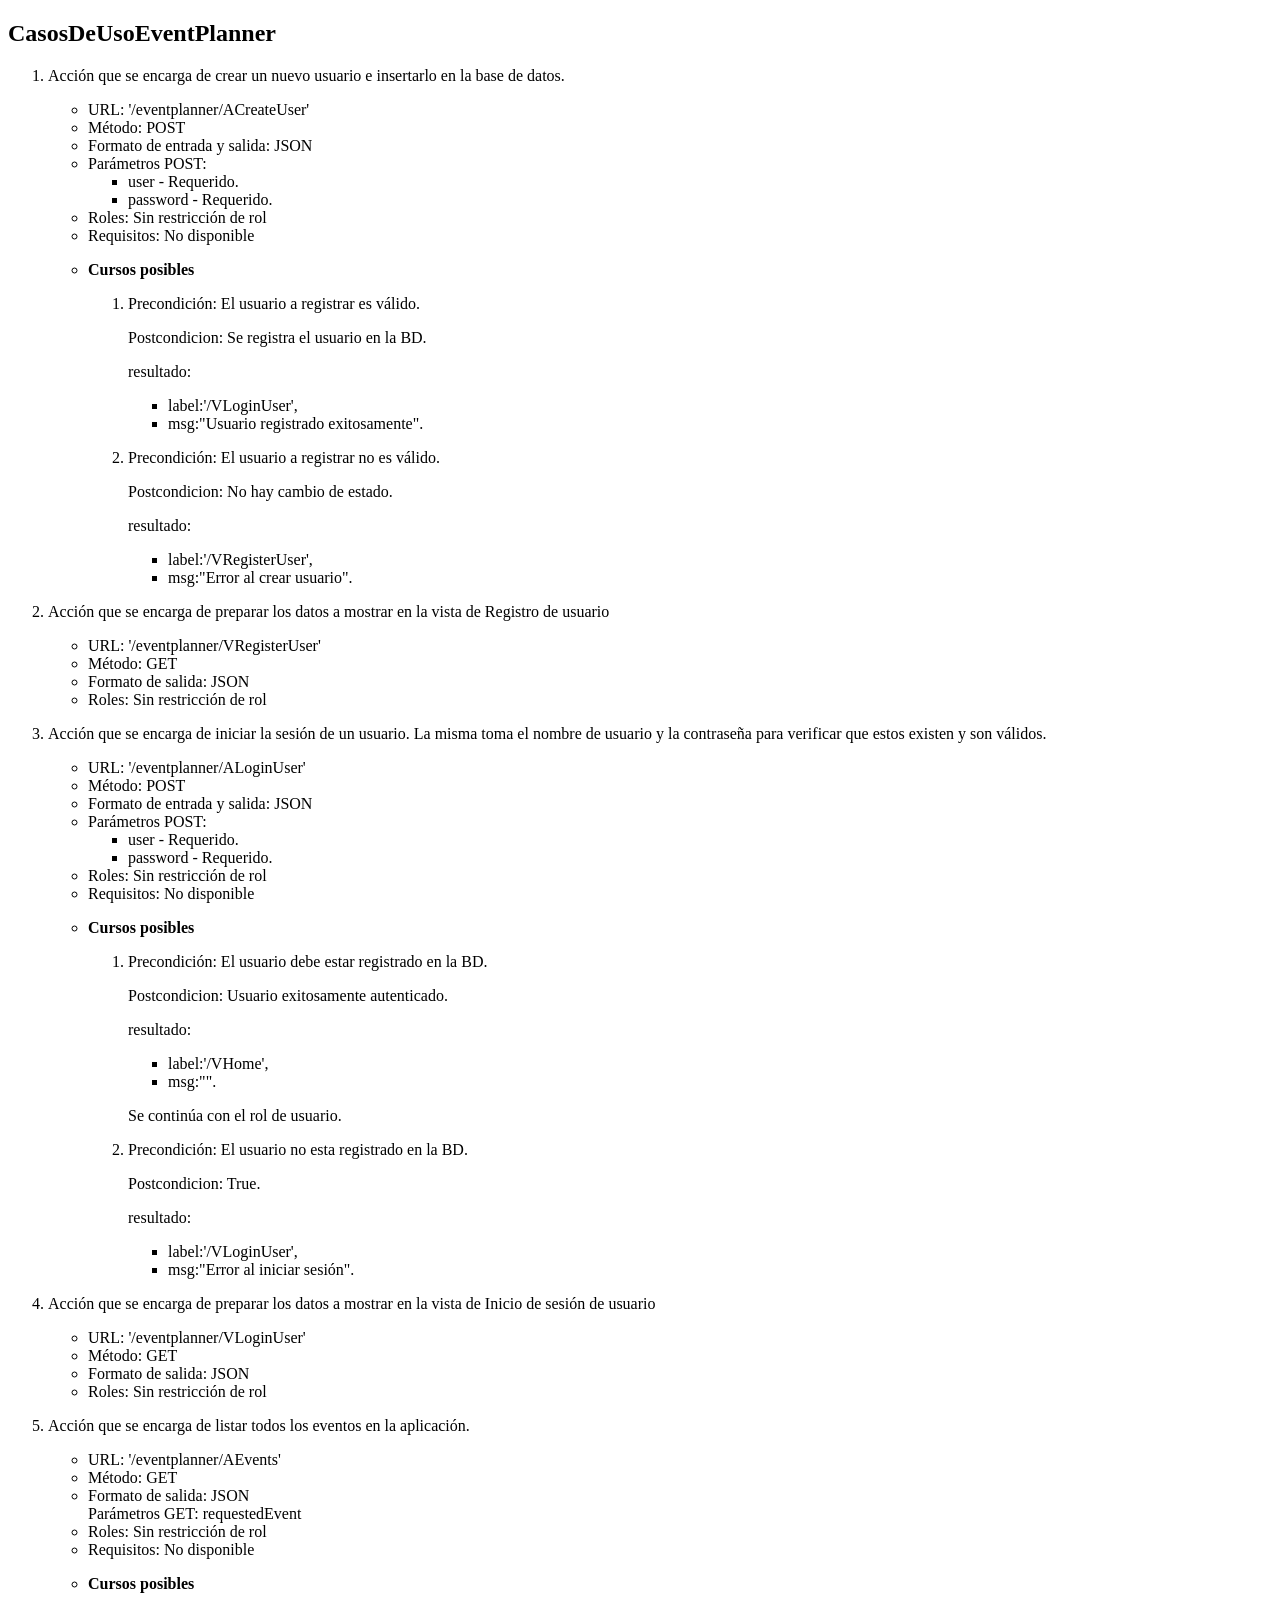
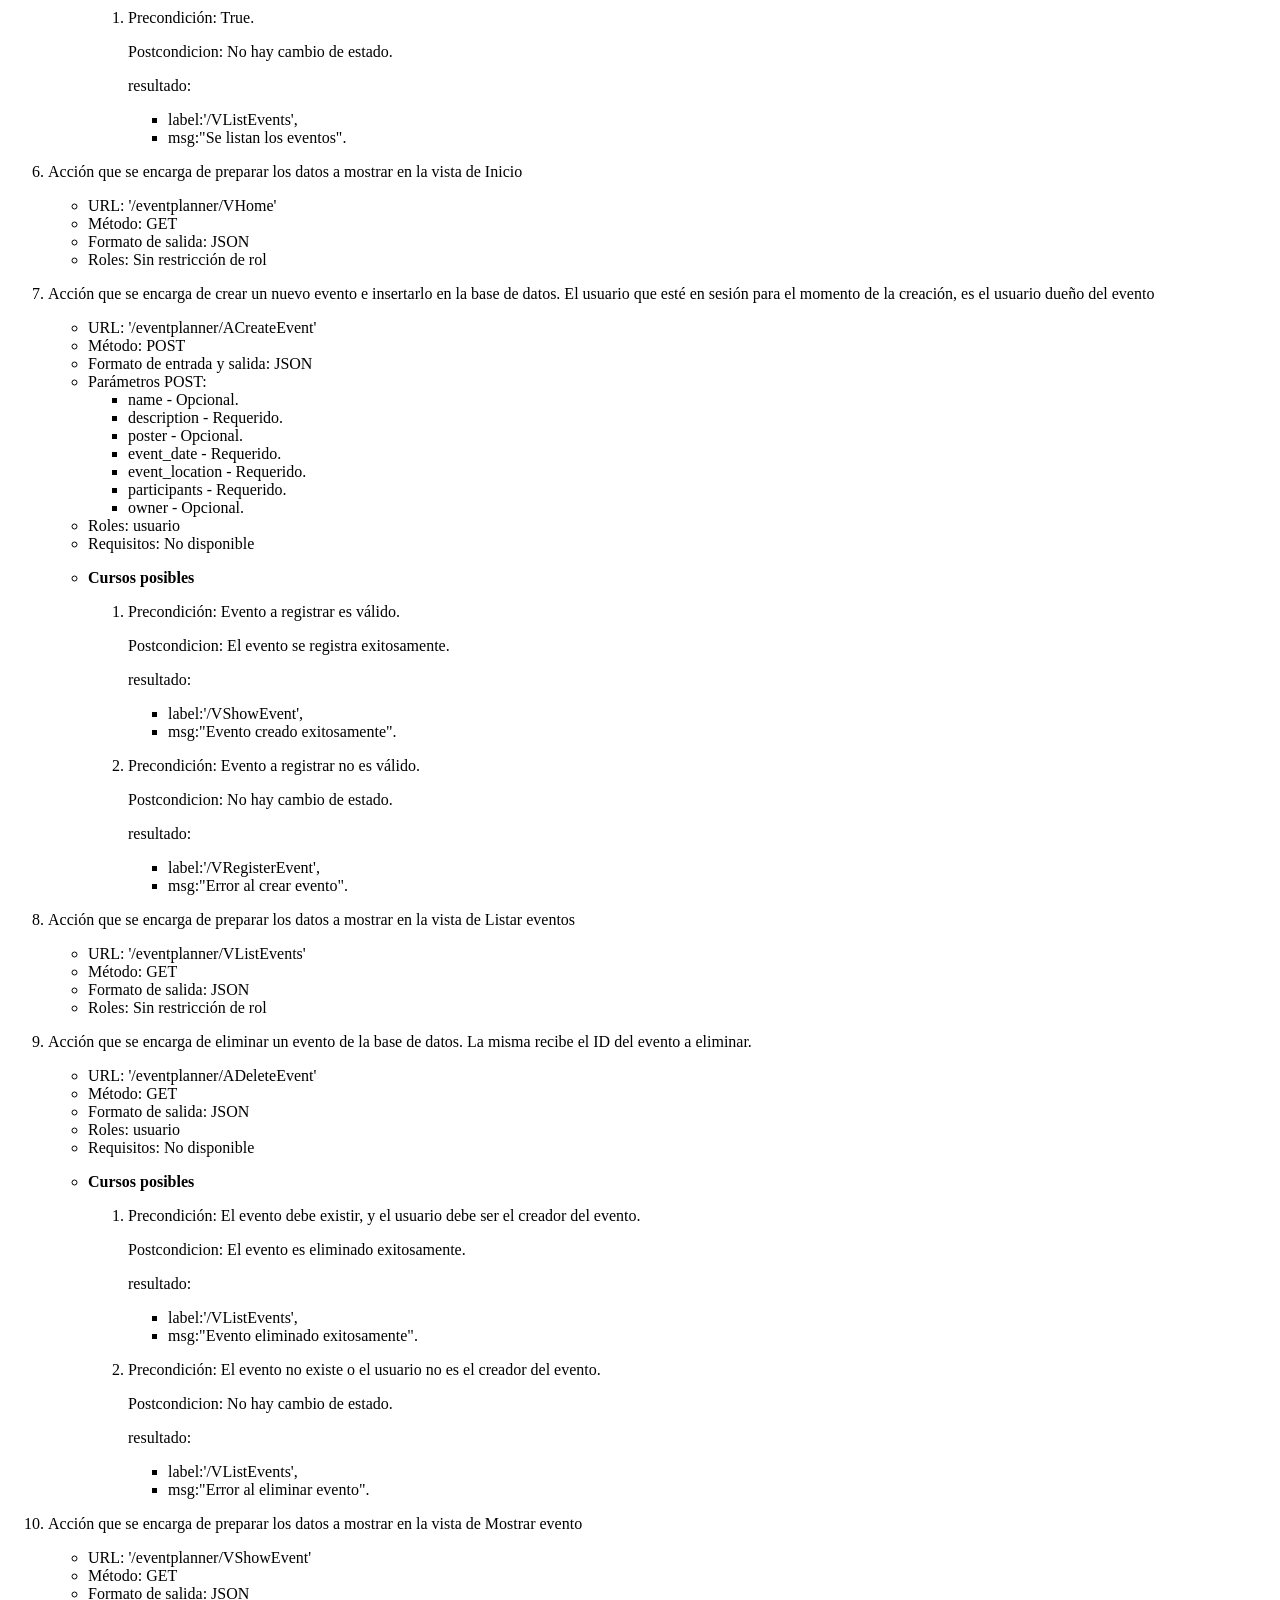
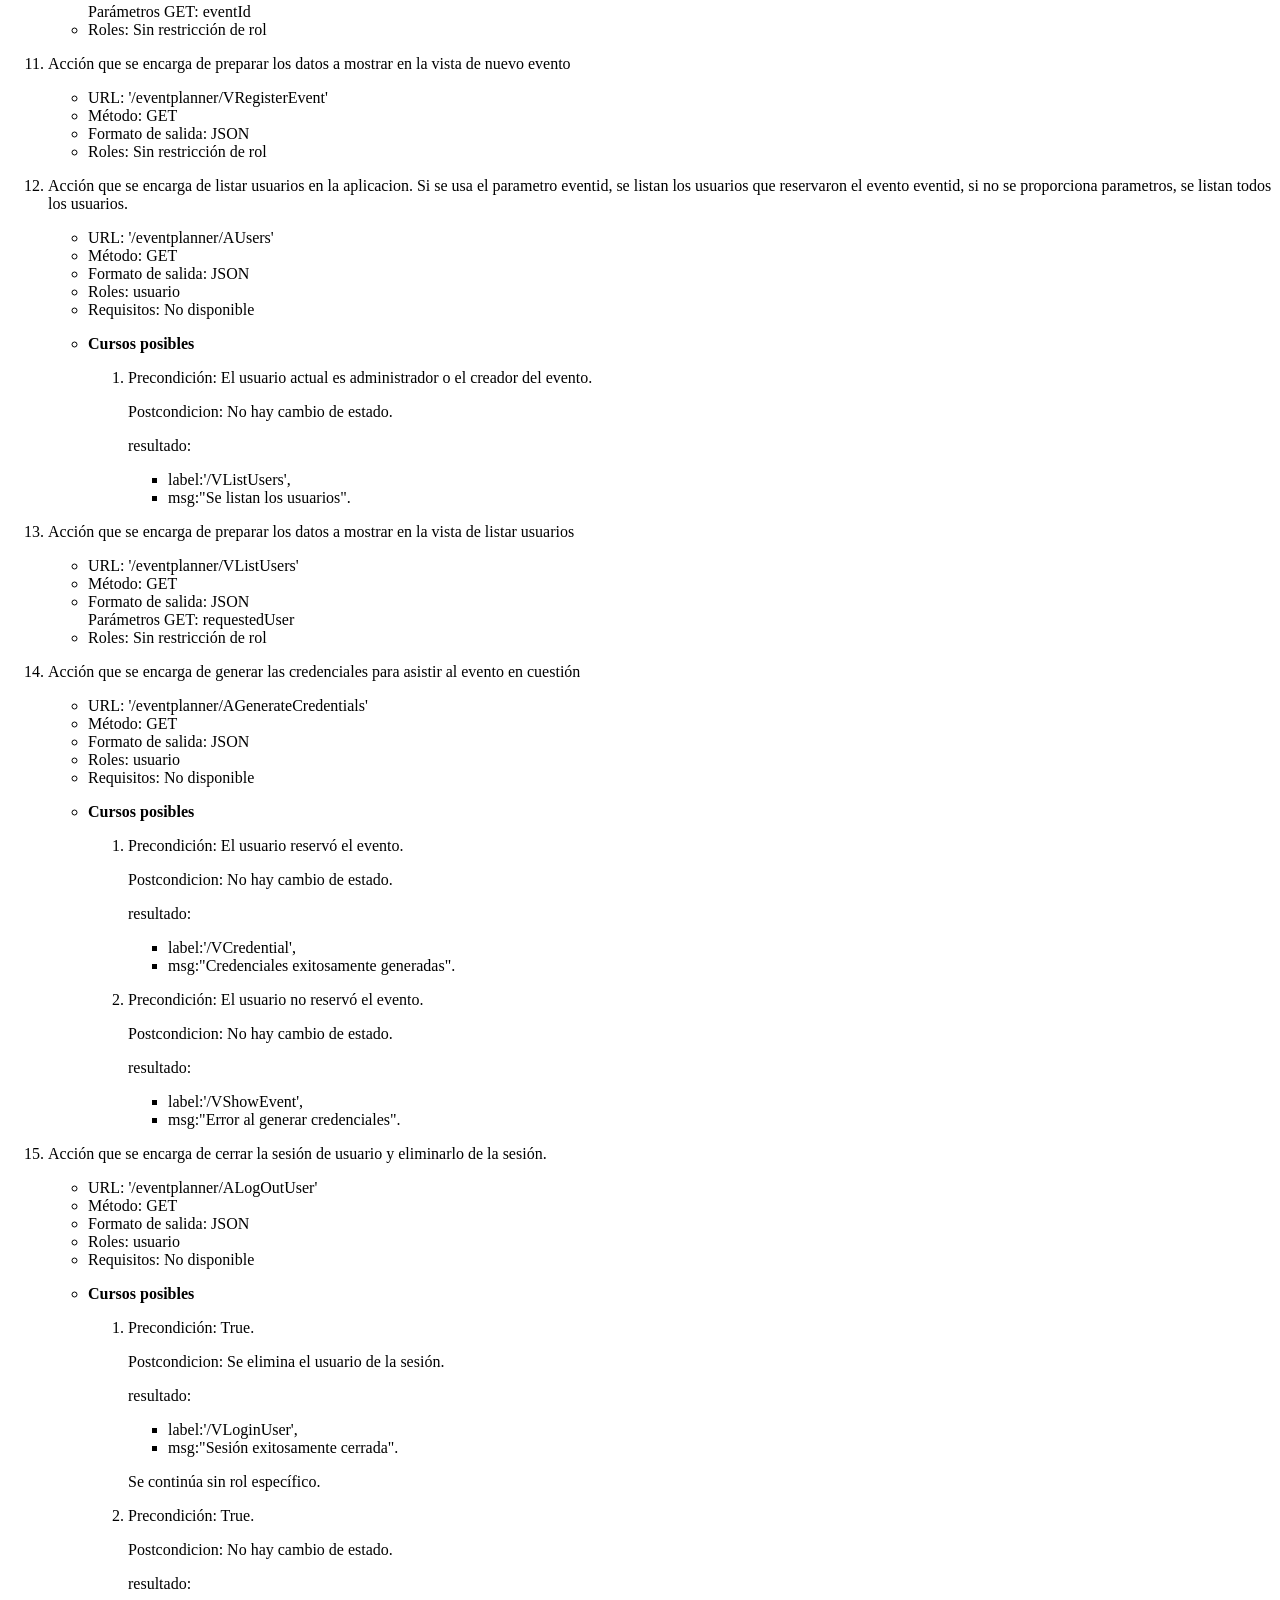
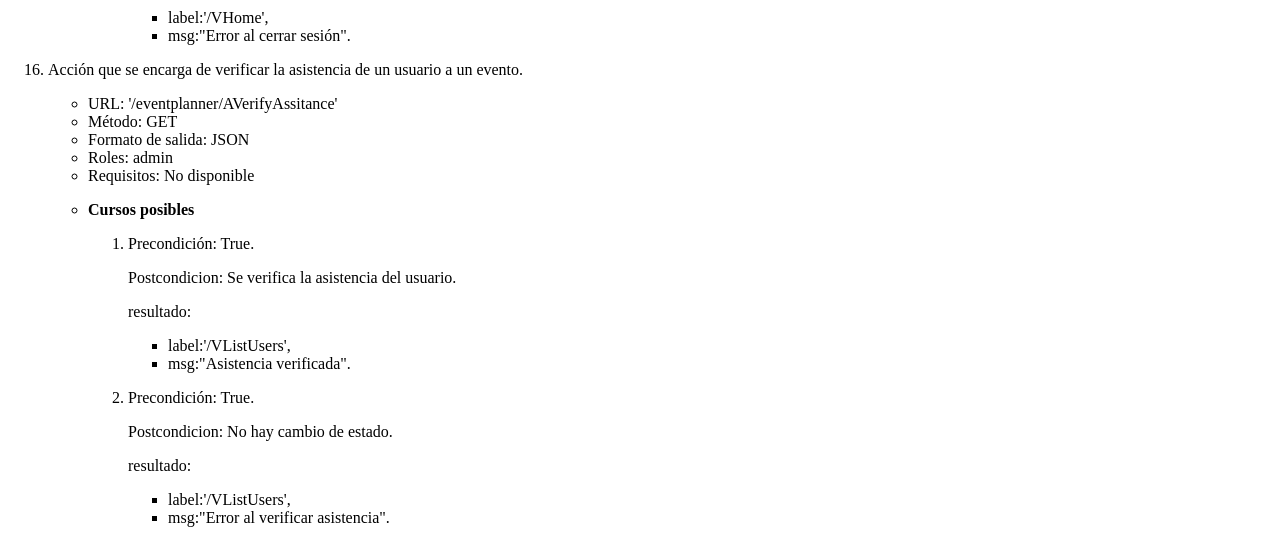
<file: app/API.html>
<!DOCTYPE html>
<html>
<head>
<meta charset="UTF-8">
</head>
<body>
<h2>CasosDeUsoEventPlanner</h2>
<p></p>
<ol>
    <li>
    <p>Acción que se encarga de crear un nuevo usuario e insertarlo en la base de datos.<br></p>
    <ul>
        <li>URL: '/eventplanner/ACreateUser'</li>
        <li>Método: POST</li><li>Formato de entrada y salida: JSON</li>
        <li>Parámetros POST:
        <ul>     
            <li>user -  Requerido.  </li>  
            <li>password -  Requerido.  </li>
        </ul>
        </li>
        <li>Roles: Sin restricción de rol
        <li>Requisitos: No disponible
        <li>
        <p><strong>Cursos posibles</strong></p>
        <ol>
            <li>
            <p>Precondición: El usuario a registrar es válido.</p>
            <p>Postcondicion: Se registra el usuario en la BD.</p>
            <p>resultado:</p>
            <ul>
                <li>label:'/VLoginUser',</li>
                <li>msg:"Usuario registrado exitosamente".</li>
            </ul>
            </li>
            <li>
            <p>Precondición: El usuario a registrar no es válido.</p>
            <p>Postcondicion: No hay cambio de estado.</p>
            <p>resultado:</p>
            <ul>
                <li>label:'/VRegisterUser',</li>
                <li> msg:"Error al crear usuario".</li>
            </ul>
            </li>

        </ol>
        </li>
    </ul>
    </li> 
    <li>
    <p>Acción que se encarga de preparar los datos a mostrar en la vista de Registro de usuario</p>
    <ul>
        <li>URL: '/eventplanner/VRegisterUser'</li>
        <li>Método: GET</li><li>Formato de salida: JSON</li>
        <li>Roles: Sin restricción de rol
    </ul>
    </li> 
    <li>
    <p>Acción que se encarga de iniciar la sesión de un usuario. La misma toma el nombre de usuario y la contraseña para verificar que estos existen y son válidos.<br></p>
    <ul>
        <li>URL: '/eventplanner/ALoginUser'</li>
        <li>Método: POST</li><li>Formato de entrada y salida: JSON</li>
        <li>Parámetros POST:
        <ul>     <li>user -  
            Requerido. 
            </li>     <li>password -  
            Requerido. 
            </li>
        </ul>
        </li>
        <li>Roles: Sin restricción de rol
        <li>Requisitos: No disponible
        <li>
        <p><strong>Cursos posibles</strong></p>
        <ol>
            <li>
            <p>Precondición: El usuario debe estar registrado en la BD.</p>
            <p>Postcondicion: Usuario exitosamente autenticado.</p>
            <p>resultado:</p>
            <ul>
                <li>label:'/VHome',</li>
                <li> msg:"".</li>
            </ul>
            <p>Se continúa con el rol de usuario.</p>
            </li>
            <li>
            <p>Precondición: El usuario no esta registrado en la BD.</p>
            <p>Postcondicion: True.</p>
            <p>resultado:</p>
            <ul>
                <li>label:'/VLoginUser',</li>
                <li> msg:"Error al iniciar sesión".</li>
            </ul>
            </li>

        </ol>
        </li>
    </ul>
    </li> 
    <li>
    <p>Acción que se encarga de preparar los datos a mostrar en la vista de Inicio de sesión de usuario</p>
    <ul>
        <li>URL: '/eventplanner/VLoginUser'</li>
        <li>Método: GET</li><li>Formato de salida: JSON</li>
        <li>Roles: Sin restricción de rol
    </ul>
    </li> <li>
    <p>Acción que se encarga de listar todos los eventos en la aplicación.<br></p>
    <ul>
        <li>URL: '/eventplanner/AEvents'</li>
        <li>Método: GET</li><li>Formato de salida: JSON</li>
        Parámetros GET: requestedEvent
        <li>Roles: Sin restricción de rol
        <li>Requisitos: No disponible
        <li>
        <p><strong>Cursos posibles</strong></p>
        <ol>
            <li>
            <p>Precondición: True.</p>
            <p>Postcondicion: No hay cambio de estado.</p>
            <p>resultado:</p>
            <ul>
                <li>label:'/VListEvents',</li>
                <li> msg:"Se listan los eventos".</li>
            </ul>
            </li>

        </ol>
        </li>
    </ul>
    </li>
    <li>
    <p>Acción que se encarga de preparar los datos a mostrar en la vista de Inicio</p>
    <ul>
        <li>URL: '/eventplanner/VHome'</li>
        <li>Método: GET</li><li>Formato de salida: JSON</li>
        <li>Roles: Sin restricción de rol
    </ul>
    </li>
    <li>
    <p>Acción que se encarga de crear un nuevo evento e insertarlo en la base de datos. El usuario que esté en sesión para el momento de la creación, es el usuario dueño del evento<br></p>
    <ul>
        <li>URL: '/eventplanner/ACreateEvent'</li>
        <li>Método: POST</li><li>Formato de entrada y salida: JSON</li>
        <li>Parámetros POST:
        <ul>     <li>name -  
            Opcional. 
            </li>     <li>description -  
            Requerido. 
            </li>     <li>poster -  
            Opcional. 
            </li>     <li>event_date -  
            Requerido. 
            </li>     <li>event_location -  
            Requerido. 
            </li>     <li>participants -  
            Requerido. 
            </li>     <li>owner -  
            Opcional. 
            </li>
        </ul>
        </li>
        <li>Roles: usuario </li>
        <li>Requisitos: No disponible
        <li>
        <p><strong>Cursos posibles</strong></p>
        <ol>
            <li>
            <p>Precondición: Evento a registrar es válido.</p>
            <p>Postcondicion: El evento se registra exitosamente.</p>
            <p>resultado:</p>
            <ul>
                <li>label:'/VShowEvent',</li>
                <li> msg:"Evento creado exitosamente".</li>
            </ul>
            </li>
            <li>
            <p>Precondición: Evento a registrar no es válido.</p>
            <p>Postcondicion: No hay cambio de estado.</p>
            <p>resultado:</p>
            <ul>
                <li>label:'/VRegisterEvent',</li>
                <li> msg:"Error al crear evento".</li>
            </ul>
            </li>

        </ol>
        </li>
    </ul>
    </li>
    <li>
    <p>Acción que se encarga de preparar los datos a mostrar en la vista de Listar eventos</p>
    <ul>
        <li>URL: '/eventplanner/VListEvents'</li>
        <li>Método: GET</li><li>Formato de salida: JSON</li>
        <li>Roles: Sin restricción de rol
    </ul>
    </li> <li>
    <p>Acción que se encarga de eliminar un evento de la base de datos. La misma recibe el ID del evento a eliminar.<br></p>
    <ul>
        <li>URL: '/eventplanner/ADeleteEvent'</li>
        <li>Método: GET</li><li>Formato de salida: JSON</li>
        <li>Roles: usuario </li>
        <li>Requisitos: No disponible
        <li>
        <p><strong>Cursos posibles</strong></p>
        <ol>
            <li>
            <p>Precondición: El evento debe existir, y el usuario debe ser el creador del evento.</p>
            <p>Postcondicion: El evento es eliminado exitosamente.</p>
            <p>resultado:</p>
            <ul>
                <li>label:'/VListEvents',</li>
                <li> msg:"Evento eliminado exitosamente".</li>
            </ul>
            </li>
            <li>
            <p>Precondición: El evento no existe o el usuario no es el creador del evento.</p>
            <p>Postcondicion: No hay cambio de estado.</p>
            <p>resultado:</p>
            <ul>
                <li>label:'/VListEvents',</li>
                <li> msg:"Error al eliminar evento".</li>
            </ul>
            </li>

        </ol>
        </li>
    </ul>
    </li>
    <li>
    <p>Acción que se encarga de preparar los datos a mostrar en la vista de Mostrar evento</p>
    <ul>
        <li>URL: '/eventplanner/VShowEvent'</li>
        <li>Método: GET</li><li>Formato de salida: JSON</li>
        Parámetros GET: eventId
        <li>Roles: Sin restricción de rol
    </ul>
    </li>  
    <li>
    <p>Acción que se encarga de preparar los datos a mostrar en la vista de nuevo evento</p>
    <ul>
        <li>URL: '/eventplanner/VRegisterEvent'</li>
        <li>Método: GET</li><li>Formato de salida: JSON</li>
        <li>Roles: Sin restricción de rol
    </ul>
    </li> 
    <li>
    <p>Acción que se encarga de listar usuarios en la aplicacion. Si se usa el parametro eventid, se listan los usuarios que reservaron el evento eventid, si no se proporciona parametros, se listan todos los usuarios.<br></p>
    <ul>
        <li>URL: '/eventplanner/AUsers'</li>
        <li>Método: GET</li><li>Formato de salida: JSON</li>
        <li>Roles: usuario </li>
        <li>Requisitos: No disponible
        <li>
        <p><strong>Cursos posibles</strong></p>
        <ol>
            <li>
            <p>Precondición: El usuario actual es administrador o el creador del evento.</p>
            <p>Postcondicion: No hay cambio de estado.</p>
            <p>resultado:</p>
            <ul>
                <li>label:'/VListUsers',</li>
                <li> msg:"Se listan los usuarios".</li>
            </ul>
            </li>

        </ol>
        </li>
    </ul>
    </li> 
    <li>
    <p>Acción que se encarga de preparar los datos a mostrar en la vista de listar usuarios</p>
    <ul>
        <li>URL: '/eventplanner/VListUsers'</li>
        <li>Método: GET</li><li>Formato de salida: JSON</li>
        Parámetros GET: requestedUser
        <li>Roles: Sin restricción de rol
    </ul>
    </li> 
    <li>
    <p>Acción que se encarga de generar las credenciales para asistir al evento en cuestión<br></p>
    <ul>
        <li>URL: '/eventplanner/AGenerateCredentials'</li>
        <li>Método: GET</li><li>Formato de salida: JSON</li>
        <li>Roles: usuario </li>
        <li>Requisitos: No disponible
        <li>
        <p><strong>Cursos posibles</strong></p>
        <ol>
            <li>
            <p>Precondición: El usuario reservó el evento.</p>
            <p>Postcondicion: No hay cambio de estado.</p>
            <p>resultado:</p>
            <ul>
                <li>label:'/VCredential',</li>
                <li> msg:"Credenciales exitosamente generadas".</li>
            </ul>
            </li>
            <li>
            <p>Precondición: El usuario no reservó el evento.</p>
            <p>Postcondicion: No hay cambio de estado.</p>
            <p>resultado:</p>
            <ul>
                <li>label:'/VShowEvent',</li>
                <li> msg:"Error al generar credenciales".</li>
            </ul>
            </li>

        </ol>
        </li>
    </ul>
    </li>
    <li>
    <p>Acción que se encarga de cerrar la sesión de usuario y eliminarlo de la sesión.<br></p>
    <ul>
        <li>URL: '/eventplanner/ALogOutUser'</li>
        <li>Método: GET</li><li>Formato de salida: JSON</li>
        <li>Roles: usuario </li>
        <li>Requisitos: No disponible
        <li>
        <p><strong>Cursos posibles</strong></p>
        <ol>
            <li>
            <p>Precondición: True.</p>
            <p>Postcondicion: Se elimina el usuario de la sesión.</p>
            <p>resultado:</p>
            <ul>
                <li>label:'/VLoginUser',</li>
                <li> msg:"Sesión exitosamente cerrada".</li>
            </ul>
            <p>Se continúa sin rol específico.</p>
            </li>
            <li>
            <p>Precondición: True.</p>
            <p>Postcondicion: No hay cambio de estado.</p>
            <p>resultado:</p>
            <ul>
                <li>label:'/VHome',</li>
                <li> msg:"Error al cerrar sesión".</li>
            </ul>
            </li>

        </ol>
        </li>
    </ul>
    </li> <li>
    <p>Acción que se encarga de verificar la asistencia de un usuario a un evento.<br></p>
    <ul>
        <li>URL: '/eventplanner/AVerifyAssitance'</li>
        <li>Método: GET</li><li>Formato de salida: JSON</li>
        <li>Roles: admin </li>
        <li>Requisitos: No disponible
        <li>
        <p><strong>Cursos posibles</strong></p>
        <ol>
            <li>
            <p>Precondición: True.</p>
            <p>Postcondicion: Se verifica la asistencia del usuario.</p>
            <p>resultado:</p>
            <ul>
                <li>label:'/VListUsers',</li>
                <li> msg:"Asistencia verificada".</li>
            </ul>
            </li>
            <li>
            <p>Precondición: True.</p>
            <p>Postcondicion: No hay cambio de estado.</p>
            <p>resultado:</p>
            <ul>
                <li>label:'/VListUsers',</li>
                <li> msg:"Error al verificar asistencia".</li>
            </ul>
            </li>

        </ol>
        </li>
    </ul>
    </li>
</ol>
</html>
</file>
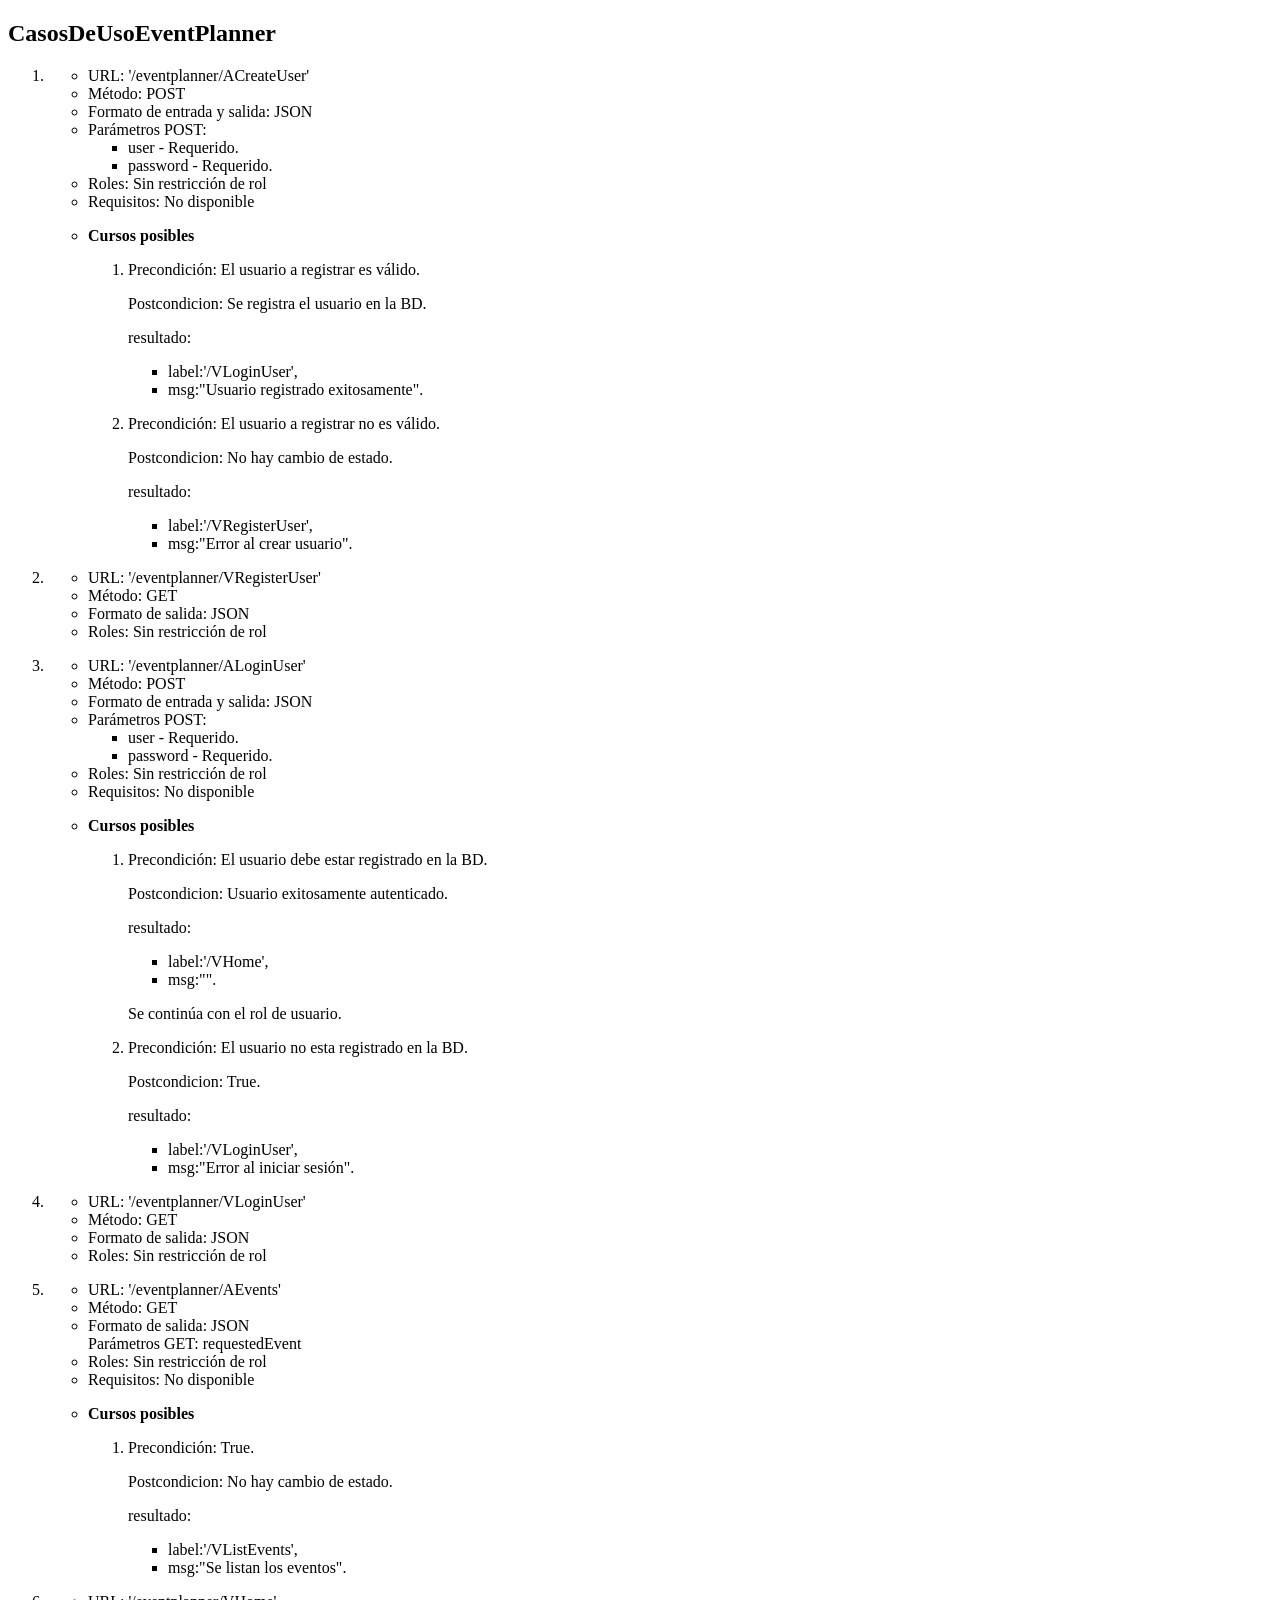
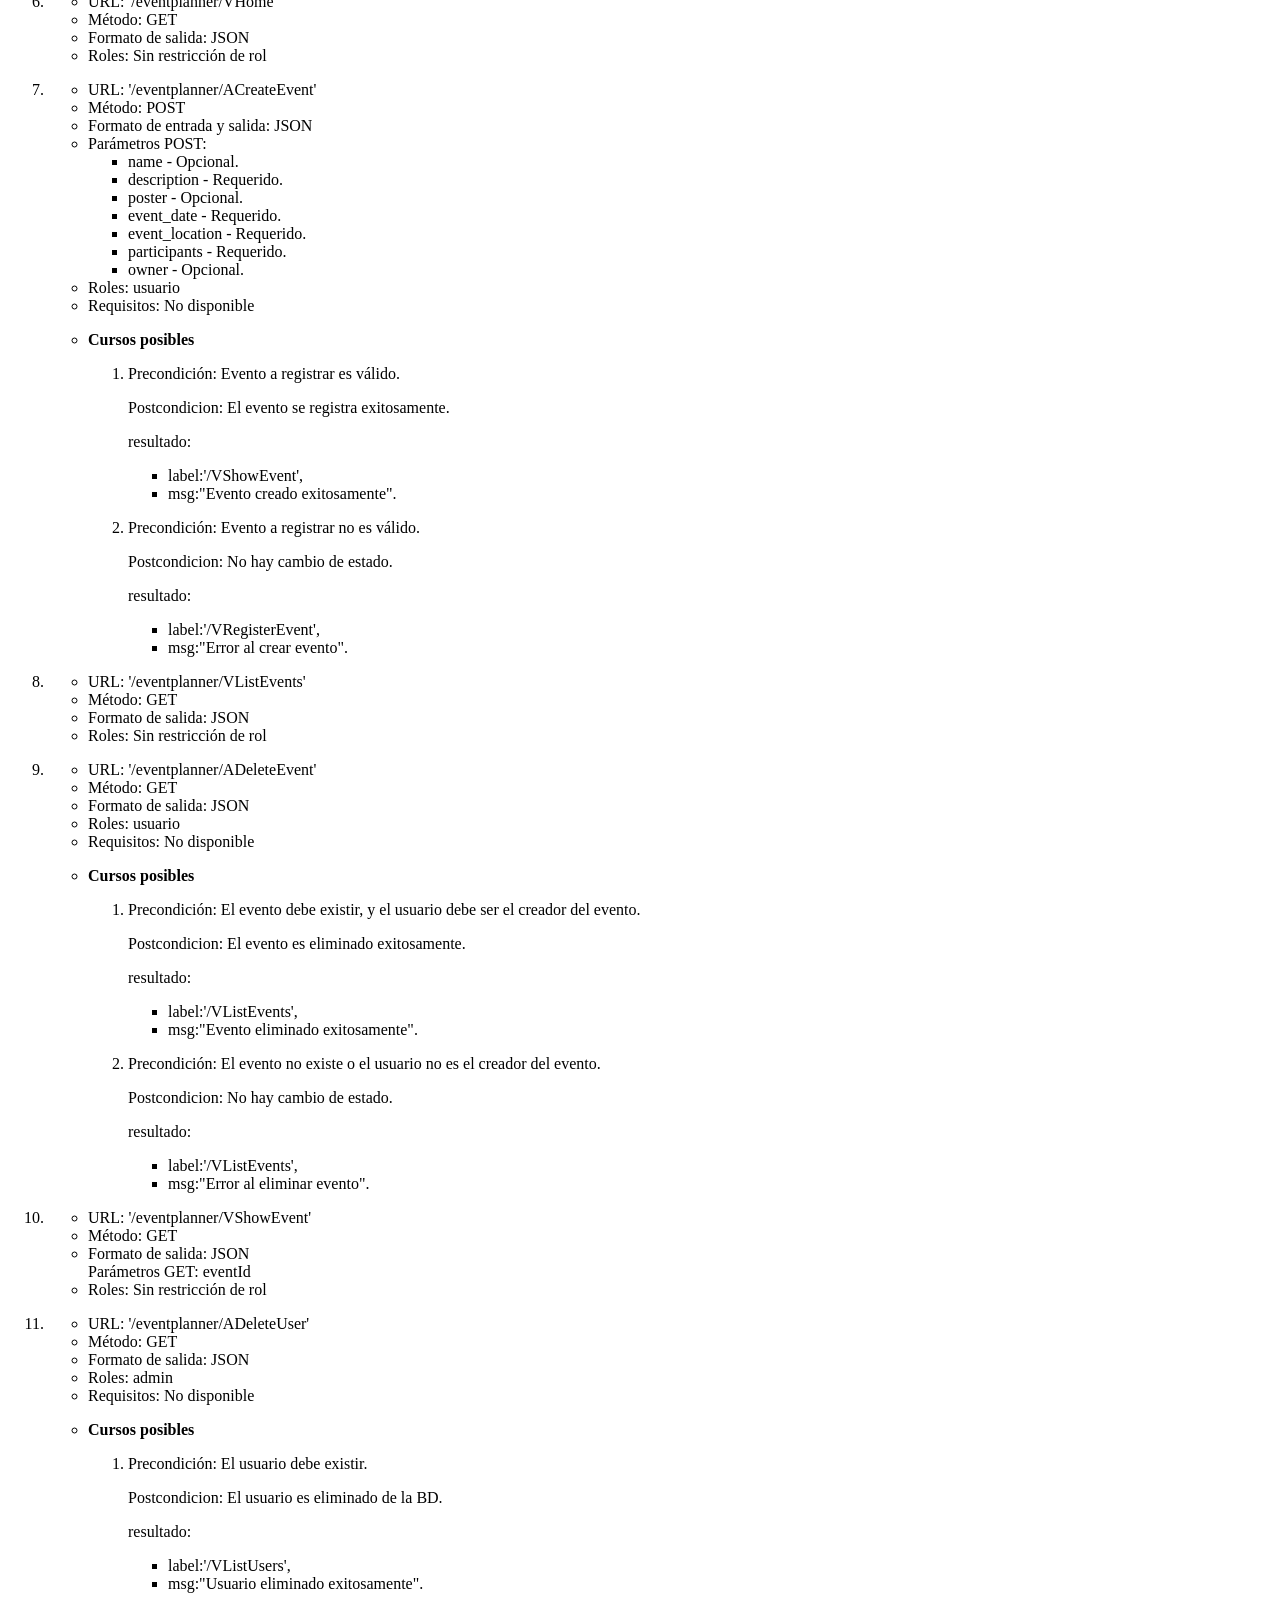
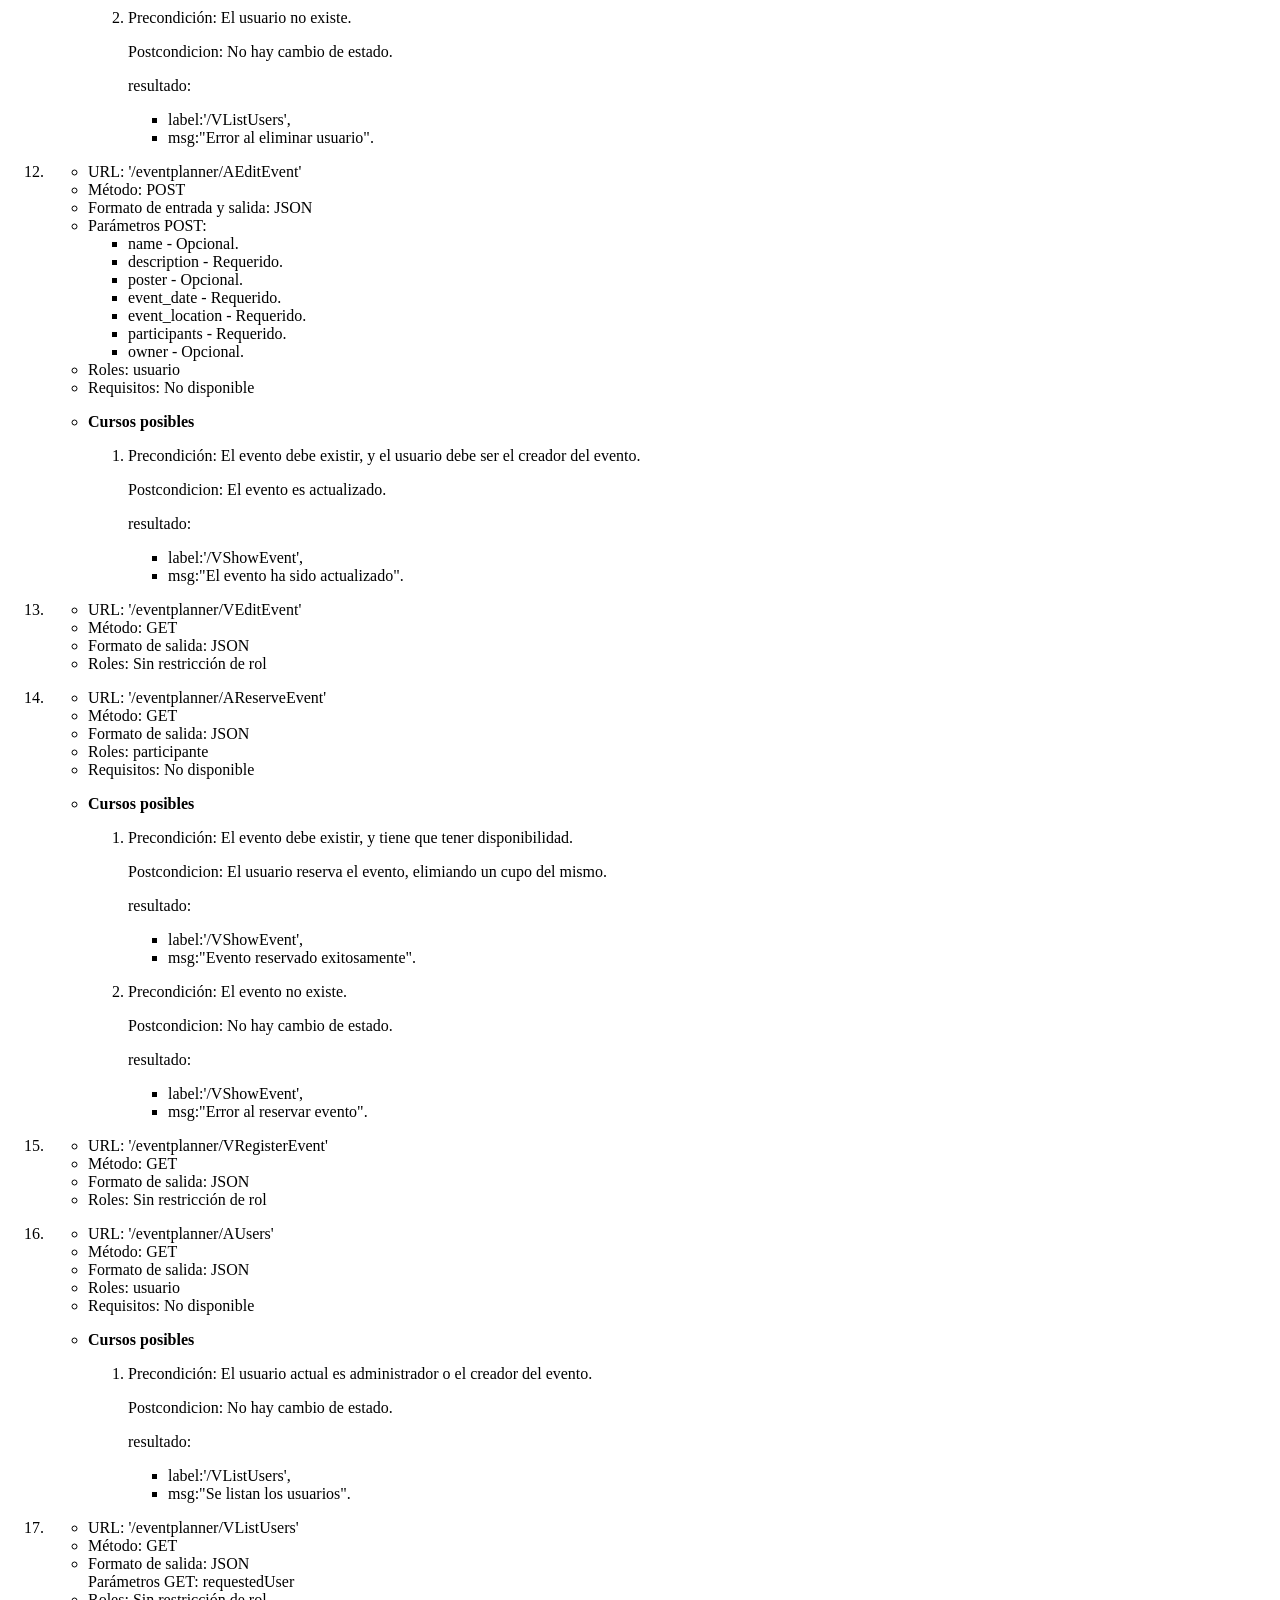
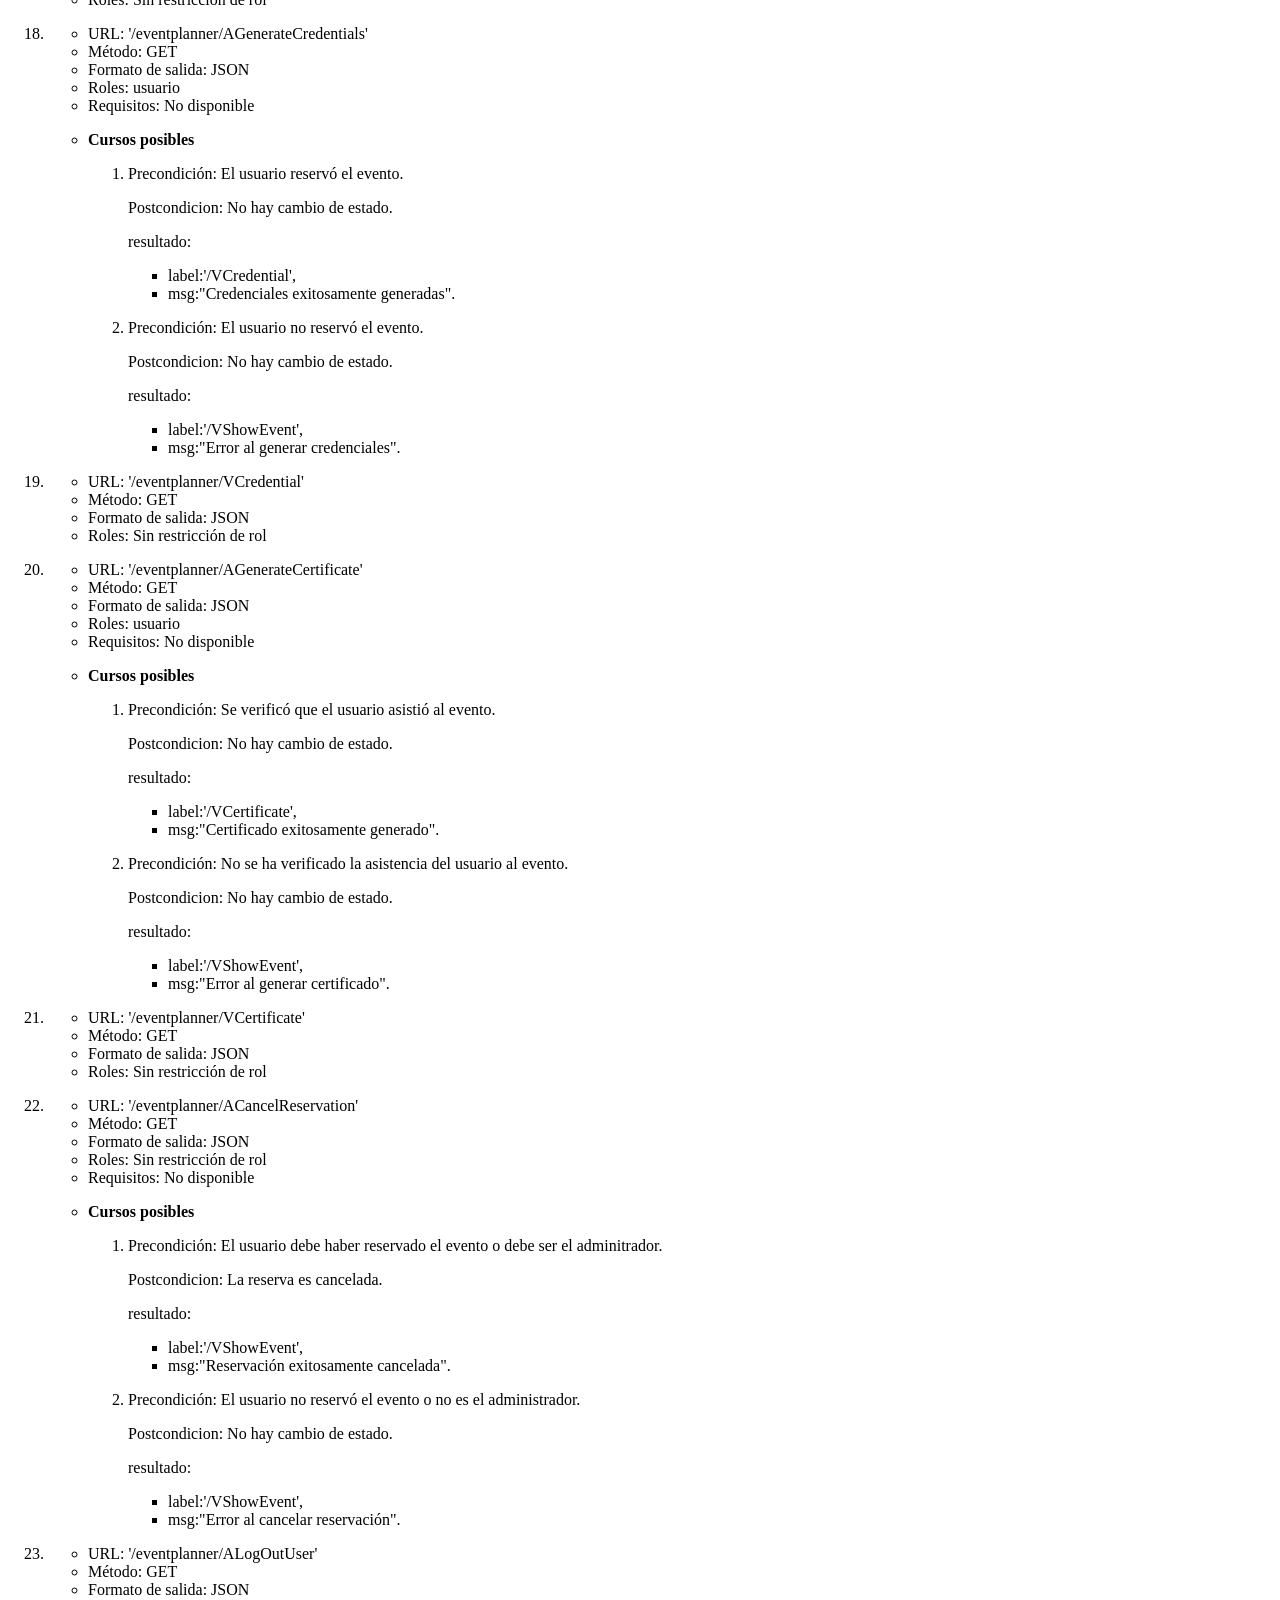
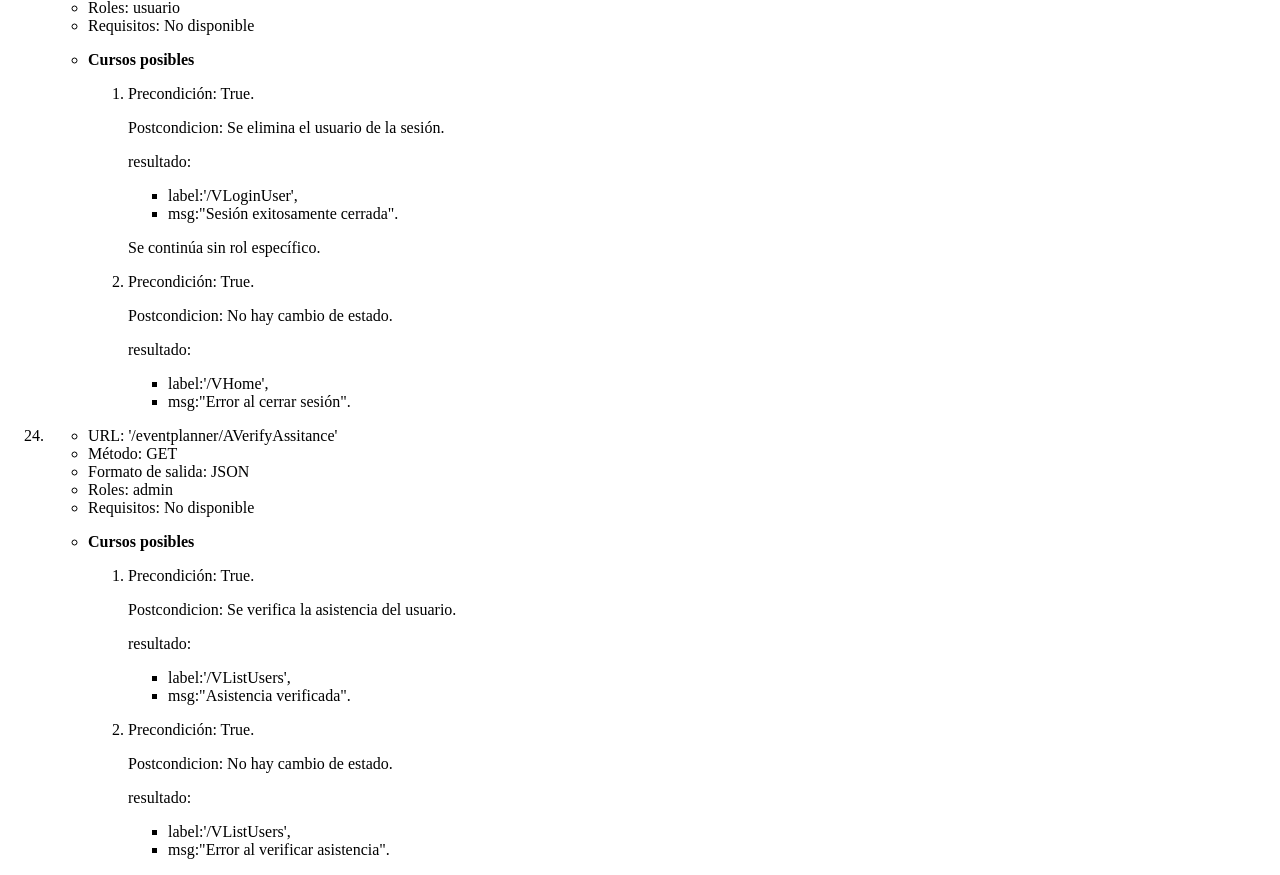
<file: static/CasosDeUso.html>
<!DOCTYPE html>
<html>
<head>
  <meta charset="UTF-8">
</head>
<body>
<h2>CasosDeUsoEventPlanner</h2>
<p></p>
<ol>
 <li>
  <p></p>
  <ul>
   <li>URL: '/eventplanner/ACreateUser'</li>
   <li>Método: POST</li><li>Formato de entrada y salida: JSON</li>
<li>Parámetros POST:
    <ul>     <li>user -  
Requerido. 
     </li>     <li>password -  
Requerido. 
     </li>
    </ul>
   </li>
   <li>Roles: Sin restricción de rol
   <li>Requisitos: No disponible
   <li>
    <p><strong>Cursos posibles</strong></p>
    <ol>
     <li>
<p>Precondición: El usuario a registrar es válido.</p>
<p>Postcondicion: Se registra el usuario en la BD.</p>
      <p>resultado:</p>
      <ul>
       <li>label:'/VLoginUser',</li>
       <li> msg:"Usuario registrado exitosamente".</li>
      </ul>
     </li>
     <li>
<p>Precondición: El usuario a registrar no es válido.</p>
<p>Postcondicion: No hay cambio de estado.</p>
      <p>resultado:</p>
      <ul>
       <li>label:'/VRegisterUser',</li>
       <li> msg:"Error al crear usuario".</li>
      </ul>
     </li>

    </ol>
   </li>
  </ul>
 </li> <li>
  <p></p>
  <ul>
   <li>URL: '/eventplanner/VRegisterUser'</li>
   <li>Método: GET</li><li>Formato de salida: JSON</li>
   <li>Roles: Sin restricción de rol
  </ul>
 </li> <li>
  <p></p>
  <ul>
   <li>URL: '/eventplanner/ALoginUser'</li>
   <li>Método: POST</li><li>Formato de entrada y salida: JSON</li>
<li>Parámetros POST:
    <ul>     <li>user -  
Requerido. 
     </li>     <li>password -  
Requerido. 
     </li>
    </ul>
   </li>
   <li>Roles: Sin restricción de rol
   <li>Requisitos: No disponible
   <li>
    <p><strong>Cursos posibles</strong></p>
    <ol>
     <li>
<p>Precondición: El usuario debe estar registrado en la BD.</p>
<p>Postcondicion: Usuario exitosamente autenticado.</p>
      <p>resultado:</p>
      <ul>
       <li>label:'/VHome',</li>
       <li> msg:"".</li>
      </ul>
<p>Se continúa con el rol de usuario.</p>
     </li>
     <li>
<p>Precondición: El usuario no esta registrado en la BD.</p>
<p>Postcondicion: True.</p>
      <p>resultado:</p>
      <ul>
       <li>label:'/VLoginUser',</li>
       <li> msg:"Error al iniciar sesión".</li>
      </ul>
     </li>

    </ol>
   </li>
  </ul>
 </li> <li>
  <p></p>
  <ul>
   <li>URL: '/eventplanner/VLoginUser'</li>
   <li>Método: GET</li><li>Formato de salida: JSON</li>
   <li>Roles: Sin restricción de rol
  </ul>
 </li> <li>
  <p></p>
  <ul>
   <li>URL: '/eventplanner/AEvents'</li>
   <li>Método: GET</li><li>Formato de salida: JSON</li>
Parámetros GET: requestedEvent
   <li>Roles: Sin restricción de rol
   <li>Requisitos: No disponible
   <li>
    <p><strong>Cursos posibles</strong></p>
    <ol>
     <li>
<p>Precondición: True.</p>
<p>Postcondicion: No hay cambio de estado.</p>
      <p>resultado:</p>
      <ul>
       <li>label:'/VListEvents',</li>
       <li> msg:"Se listan los eventos".</li>
      </ul>
     </li>

    </ol>
   </li>
  </ul>
 </li> <li>
  <p></p>
  <ul>
   <li>URL: '/eventplanner/VHome'</li>
   <li>Método: GET</li><li>Formato de salida: JSON</li>
   <li>Roles: Sin restricción de rol
  </ul>
 </li> <li>
  <p></p>
  <ul>
   <li>URL: '/eventplanner/ACreateEvent'</li>
   <li>Método: POST</li><li>Formato de entrada y salida: JSON</li>
<li>Parámetros POST:
    <ul>     <li>name -  
Opcional. 
     </li>     <li>description -  
Requerido. 
     </li>     <li>poster -  
Opcional. 
     </li>     <li>event_date -  
Requerido. 
     </li>     <li>event_location -  
Requerido. 
     </li>     <li>participants -  
Requerido. 
     </li>     <li>owner -  
Opcional. 
     </li>
    </ul>
   </li>
   <li>Roles: usuario </li>
   <li>Requisitos: No disponible
   <li>
    <p><strong>Cursos posibles</strong></p>
    <ol>
     <li>
<p>Precondición: Evento a registrar es válido.</p>
<p>Postcondicion: El evento se registra exitosamente.</p>
      <p>resultado:</p>
      <ul>
       <li>label:'/VShowEvent',</li>
       <li> msg:"Evento creado exitosamente".</li>
      </ul>
     </li>
     <li>
<p>Precondición: Evento a registrar no es válido.</p>
<p>Postcondicion: No hay cambio de estado.</p>
      <p>resultado:</p>
      <ul>
       <li>label:'/VRegisterEvent',</li>
       <li> msg:"Error al crear evento".</li>
      </ul>
     </li>

    </ol>
   </li>
  </ul>
 </li> <li>
  <p></p>
  <ul>
   <li>URL: '/eventplanner/VListEvents'</li>
   <li>Método: GET</li><li>Formato de salida: JSON</li>
   <li>Roles: Sin restricción de rol
  </ul>
 </li> <li>
  <p></p>
  <ul>
   <li>URL: '/eventplanner/ADeleteEvent'</li>
   <li>Método: GET</li><li>Formato de salida: JSON</li>
   <li>Roles: usuario </li>
   <li>Requisitos: No disponible
   <li>
    <p><strong>Cursos posibles</strong></p>
    <ol>
     <li>
<p>Precondición: El evento debe existir, y el usuario debe ser el creador del evento.</p>
<p>Postcondicion: El evento es eliminado exitosamente.</p>
      <p>resultado:</p>
      <ul>
       <li>label:'/VListEvents',</li>
       <li> msg:"Evento eliminado exitosamente".</li>
      </ul>
     </li>
     <li>
<p>Precondición: El evento no existe o el usuario no es el creador del evento.</p>
<p>Postcondicion: No hay cambio de estado.</p>
      <p>resultado:</p>
      <ul>
       <li>label:'/VListEvents',</li>
       <li> msg:"Error al eliminar evento".</li>
      </ul>
     </li>

    </ol>
   </li>
  </ul>
 </li> <li>
  <p></p>
  <ul>
   <li>URL: '/eventplanner/VShowEvent'</li>
   <li>Método: GET</li><li>Formato de salida: JSON</li>
Parámetros GET: eventId
   <li>Roles: Sin restricción de rol
  </ul>
 </li> <li>
  <p></p>
  <ul>
   <li>URL: '/eventplanner/ADeleteUser'</li>
   <li>Método: GET</li><li>Formato de salida: JSON</li>
   <li>Roles: admin </li>
   <li>Requisitos: No disponible
   <li>
    <p><strong>Cursos posibles</strong></p>
    <ol>
     <li>
<p>Precondición: El usuario debe existir.</p>
<p>Postcondicion: El usuario es eliminado de la BD.</p>
      <p>resultado:</p>
      <ul>
       <li>label:'/VListUsers',</li>
       <li> msg:"Usuario eliminado exitosamente".</li>
      </ul>
     </li>
     <li>
<p>Precondición: El usuario no existe.</p>
<p>Postcondicion: No hay cambio de estado.</p>
      <p>resultado:</p>
      <ul>
       <li>label:'/VListUsers',</li>
       <li> msg:"Error al eliminar usuario".</li>
      </ul>
     </li>

    </ol>
   </li>
  </ul>
 </li> <li>
  <p></p>
  <ul>
   <li>URL: '/eventplanner/AEditEvent'</li>
   <li>Método: POST</li><li>Formato de entrada y salida: JSON</li>
<li>Parámetros POST:
    <ul>     <li>name -  
Opcional. 
     </li>     <li>description -  
Requerido. 
     </li>     <li>poster -  
Opcional. 
     </li>     <li>event_date -  
Requerido. 
     </li>     <li>event_location -  
Requerido. 
     </li>     <li>participants -  
Requerido. 
     </li>     <li>owner -  
Opcional. 
     </li>
    </ul>
   </li>
   <li>Roles: usuario </li>
   <li>Requisitos: No disponible
   <li>
    <p><strong>Cursos posibles</strong></p>
    <ol>
     <li>
<p>Precondición: El evento debe existir, y el usuario debe ser el creador del evento.</p>
<p>Postcondicion: El evento es actualizado.</p>
      <p>resultado:</p>
      <ul>
       <li>label:'/VShowEvent',</li>
       <li> msg:"El evento ha sido actualizado".</li>
      </ul>
     </li>

    </ol>
   </li>
  </ul>
 </li> <li>
  <p></p>
  <ul>
   <li>URL: '/eventplanner/VEditEvent'</li>
   <li>Método: GET</li><li>Formato de salida: JSON</li>
   <li>Roles: Sin restricción de rol
  </ul>
 </li> <li>
  <p></p>
  <ul>
   <li>URL: '/eventplanner/AReserveEvent'</li>
   <li>Método: GET</li><li>Formato de salida: JSON</li>
   <li>Roles: participante </li>
   <li>Requisitos: No disponible
   <li>
    <p><strong>Cursos posibles</strong></p>
    <ol>
     <li>
<p>Precondición: El evento debe existir, y tiene que tener disponibilidad.</p>
<p>Postcondicion: El usuario reserva el evento, elimiando un cupo del mismo.</p>
      <p>resultado:</p>
      <ul>
       <li>label:'/VShowEvent',</li>
       <li> msg:"Evento reservado exitosamente".</li>
      </ul>
     </li>
     <li>
<p>Precondición: El evento no existe.</p>
<p>Postcondicion: No hay cambio de estado.</p>
      <p>resultado:</p>
      <ul>
       <li>label:'/VShowEvent',</li>
       <li> msg:"Error al reservar evento".</li>
      </ul>
     </li>

    </ol>
   </li>
  </ul>
 </li> <li>
  <p></p>
  <ul>
   <li>URL: '/eventplanner/VRegisterEvent'</li>
   <li>Método: GET</li><li>Formato de salida: JSON</li>
   <li>Roles: Sin restricción de rol
  </ul>
 </li> <li>
  <p></p>
  <ul>
   <li>URL: '/eventplanner/AUsers'</li>
   <li>Método: GET</li><li>Formato de salida: JSON</li>
   <li>Roles: usuario </li>
   <li>Requisitos: No disponible
   <li>
    <p><strong>Cursos posibles</strong></p>
    <ol>
     <li>
<p>Precondición: El usuario actual es administrador o el creador del evento.</p>
<p>Postcondicion: No hay cambio de estado.</p>
      <p>resultado:</p>
      <ul>
       <li>label:'/VListUsers',</li>
       <li> msg:"Se listan los usuarios".</li>
      </ul>
     </li>

    </ol>
   </li>
  </ul>
 </li> <li>
  <p></p>
  <ul>
   <li>URL: '/eventplanner/VListUsers'</li>
   <li>Método: GET</li><li>Formato de salida: JSON</li>
Parámetros GET: requestedUser
   <li>Roles: Sin restricción de rol
  </ul>
 </li> <li>
  <p></p>
  <ul>
   <li>URL: '/eventplanner/AGenerateCredentials'</li>
   <li>Método: GET</li><li>Formato de salida: JSON</li>
   <li>Roles: usuario </li>
   <li>Requisitos: No disponible
   <li>
    <p><strong>Cursos posibles</strong></p>
    <ol>
     <li>
<p>Precondición: El usuario reservó el evento.</p>
<p>Postcondicion: No hay cambio de estado.</p>
      <p>resultado:</p>
      <ul>
       <li>label:'/VCredential',</li>
       <li> msg:"Credenciales exitosamente generadas".</li>
      </ul>
     </li>
     <li>
<p>Precondición: El usuario no reservó el evento.</p>
<p>Postcondicion: No hay cambio de estado.</p>
      <p>resultado:</p>
      <ul>
       <li>label:'/VShowEvent',</li>
       <li> msg:"Error al generar credenciales".</li>
      </ul>
     </li>

    </ol>
   </li>
  </ul>
 </li> <li>
  <p></p>
  <ul>
   <li>URL: '/eventplanner/VCredential'</li>
   <li>Método: GET</li><li>Formato de salida: JSON</li>
   <li>Roles: Sin restricción de rol
  </ul>
 </li> <li>
  <p></p>
  <ul>
   <li>URL: '/eventplanner/AGenerateCertificate'</li>
   <li>Método: GET</li><li>Formato de salida: JSON</li>
   <li>Roles: usuario </li>
   <li>Requisitos: No disponible
   <li>
    <p><strong>Cursos posibles</strong></p>
    <ol>
     <li>
<p>Precondición: Se verificó que el usuario asistió al evento.</p>
<p>Postcondicion: No hay cambio de estado.</p>
      <p>resultado:</p>
      <ul>
       <li>label:'/VCertificate',</li>
       <li> msg:"Certificado exitosamente generado".</li>
      </ul>
     </li>
     <li>
<p>Precondición: No se ha verificado la asistencia del usuario al evento.</p>
<p>Postcondicion: No hay cambio de estado.</p>
      <p>resultado:</p>
      <ul>
       <li>label:'/VShowEvent',</li>
       <li> msg:"Error al generar certificado".</li>
      </ul>
     </li>

    </ol>
   </li>
  </ul>
 </li> <li>
  <p></p>
  <ul>
   <li>URL: '/eventplanner/VCertificate'</li>
   <li>Método: GET</li><li>Formato de salida: JSON</li>
   <li>Roles: Sin restricción de rol
  </ul>
 </li> <li>
  <p></p>
  <ul>
   <li>URL: '/eventplanner/ACancelReservation'</li>
   <li>Método: GET</li><li>Formato de salida: JSON</li>
   <li>Roles: Sin restricción de rol
   <li>Requisitos: No disponible
   <li>
    <p><strong>Cursos posibles</strong></p>
    <ol>
     <li>
<p>Precondición: El usuario debe haber reservado el evento o debe ser el adminitrador.</p>
<p>Postcondicion: La reserva es cancelada.</p>
      <p>resultado:</p>
      <ul>
       <li>label:'/VShowEvent',</li>
       <li> msg:"Reservación exitosamente cancelada".</li>
      </ul>
     </li>
     <li>
<p>Precondición: El usuario no reservó el evento o no es el administrador.</p>
<p>Postcondicion: No hay cambio de estado.</p>
      <p>resultado:</p>
      <ul>
       <li>label:'/VShowEvent',</li>
       <li> msg:"Error al cancelar reservación".</li>
      </ul>
     </li>

    </ol>
   </li>
  </ul>
 </li> <li>
  <p></p>
  <ul>
   <li>URL: '/eventplanner/ALogOutUser'</li>
   <li>Método: GET</li><li>Formato de salida: JSON</li>
   <li>Roles: usuario </li>
   <li>Requisitos: No disponible
   <li>
    <p><strong>Cursos posibles</strong></p>
    <ol>
     <li>
<p>Precondición: True.</p>
<p>Postcondicion: Se elimina el usuario de la sesión.</p>
      <p>resultado:</p>
      <ul>
       <li>label:'/VLoginUser',</li>
       <li> msg:"Sesión exitosamente cerrada".</li>
      </ul>
<p>Se continúa sin rol específico.</p>
     </li>
     <li>
<p>Precondición: True.</p>
<p>Postcondicion: No hay cambio de estado.</p>
      <p>resultado:</p>
      <ul>
       <li>label:'/VHome',</li>
       <li> msg:"Error al cerrar sesión".</li>
      </ul>
     </li>

    </ol>
   </li>
  </ul>
 </li> <li>
  <p></p>
  <ul>
   <li>URL: '/eventplanner/AVerifyAssitance'</li>
   <li>Método: GET</li><li>Formato de salida: JSON</li>
   <li>Roles: admin </li>
   <li>Requisitos: No disponible
   <li>
    <p><strong>Cursos posibles</strong></p>
    <ol>
     <li>
<p>Precondición: True.</p>
<p>Postcondicion: Se verifica la asistencia del usuario.</p>
      <p>resultado:</p>
      <ul>
       <li>label:'/VListUsers',</li>
       <li> msg:"Asistencia verificada".</li>
      </ul>
     </li>
     <li>
<p>Precondición: True.</p>
<p>Postcondicion: No hay cambio de estado.</p>
      <p>resultado:</p>
      <ul>
       <li>label:'/VListUsers',</li>
       <li> msg:"Error al verificar asistencia".</li>
      </ul>
     </li>

    </ol>
   </li>
  </ul>
 </li>
</ol>

</html>
</file>
